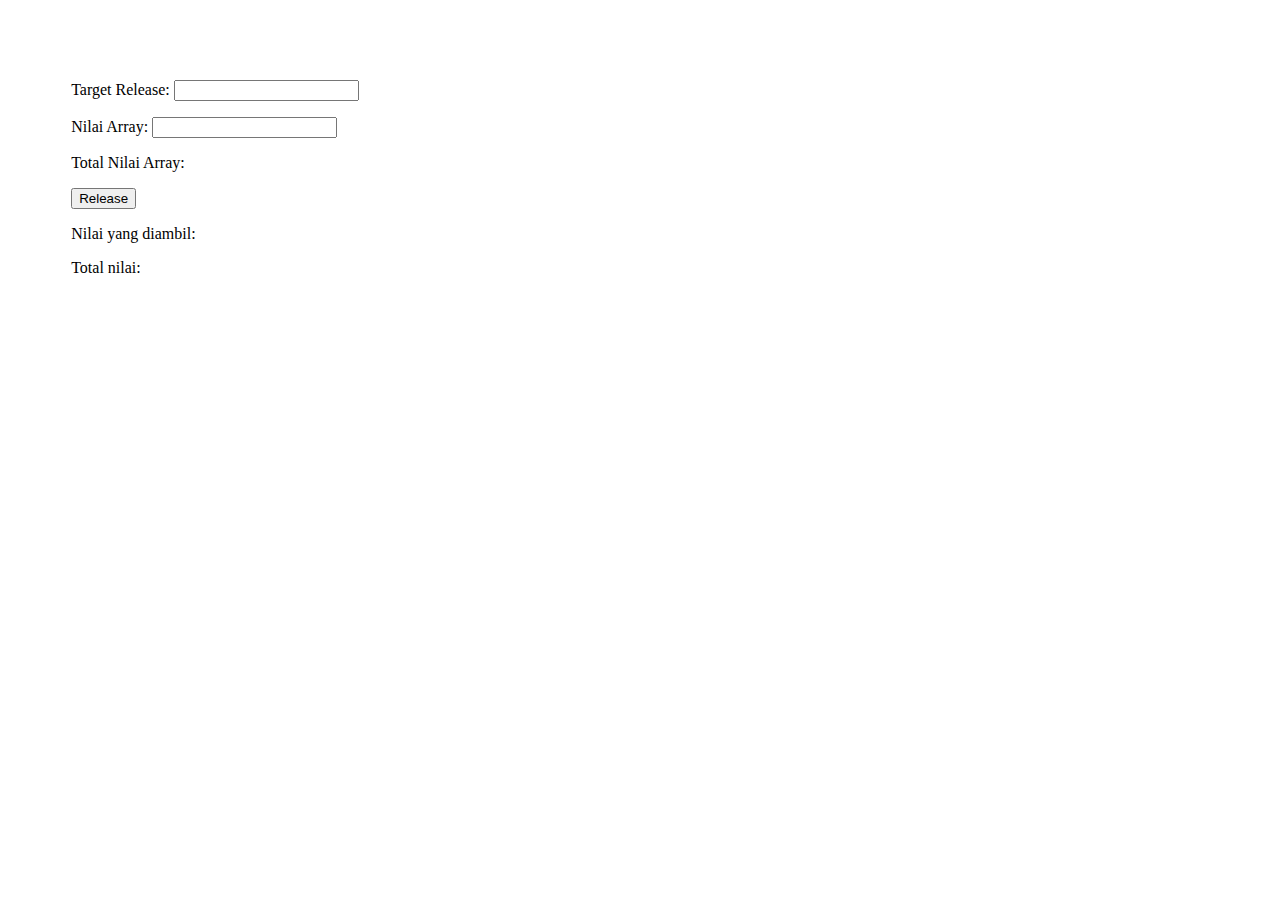
<file: releaseSomeArr/index.html>
<html lang="en">

<head>
    <meta charset="UTF-8">
    <meta name="viewport" content="width=device-width, initial-scale=1.0">
    <link rel="stylesheet" href="/releaseSomeArr/style.css">
    <title>Sample</title>
</head>

<body>
    <div class="wrapper">
        <label>Target Release: </label>
        <input type="text" id="releaseTarget">
        <div class="arr-container">
            <label>Nilai Array: </label>
            <input type="text" id="inputArr">
            <p>Total Nilai Array: <span id="totalValue"></span></p>
        </div>
        <button id="getValueArr">Release</button>
        <div class="result-container">
            <p>Nilai yang diambil: <span id="subsetsId"></span></p>
            <p>Total nilai: <span id="totalSum"></span></p>
        </div>
    </div>
</body>

<script src="/releaseSomeArr/main.js"></script>

</html>
</file>
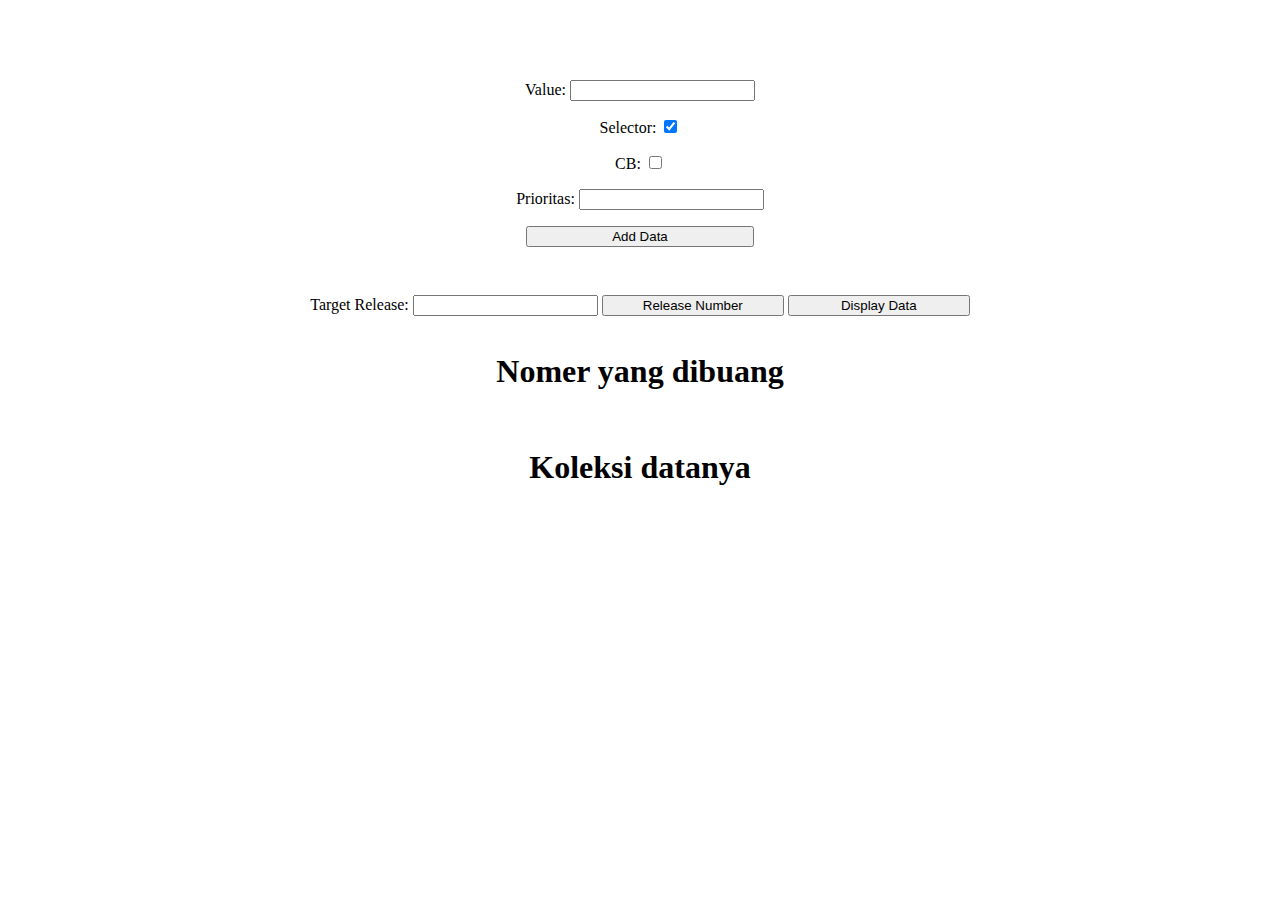
<file: releaseSomeArrV2/index.html>
<html lang="en">

<head>
    <meta charset="UTF-8">
    <meta name="viewport" content="width=device-width, initial-scale=1.0">
    <link rel="stylesheet" href="/releaseSomeArrV2/style.css">
    <title>Sample</title>
</head>

<body>
    <div class="wrapper">
        <div class="value">
            <label for="value">Value: </label>
            <input type="text" id="value" name="value" inputmode="decimal">
        </div>

        <div class="selector">
            <label for="selectorId">Selector: </label>
            <input type="checkbox" id="selectorId" name="selectorId" checked>
        </div>

        <div class="second-cb">
            <label for="secondCb">CB: </label>
            <input type="checkbox" id="secondCb" name="secondCb">
        </div>

        <div class="prio-status">
            <label for="prioStatus">Prioritas: </label>
            <input type="text" id="prioStatus" name="prioStatus">
        </div>

        <button onclick="displayArr()">Add Data</button>

        <div>
            <p id="displayContainer"></p>
        </div>

        <div class="target-release">
            <label for="releaseTarget">Target Release: </label>
            <input type="text" id="releaseTarget" name="releaseTarget">
            <button onclick="sumLocalStorage()">Release Number</button>
            <button onclick="displayDataCollection()">Display Data</button>
        </div>

        <div class="throw-data" id="throwData">
            <h1>Nomer yang dibuang</h1>
            <p id="closestSubset"></p>
            <p id="closestSum"></p>
        </div>

        <div class="displayData" id="displayData">
            <h1>Koleksi datanya</h1>
        </div>
    </div>
</body>

<script src="/releaseSomeArrV2/main.js"></script>
<script src="/releaseSomeArrV2/subsetSum.js"></script>
<script src="/releaseSomeArrV2/displayData.js"></script>

</html>
</file>
<file: releaseSomeArr/style.css>
.wrapper {
  width: 90%;
  margin: 5rem auto;
}

.arr-container {
  width: 100%;
  margin-top: 1rem;
  overflow-x: auto;
}

#populateArr {
  margin-top: 1rem;
}
</file>
<file: releaseSomeArrV2/style.css>
.wrapper {
  width: 90%;
  margin: 5rem auto;
  display: flex;
  flex-direction: column;
  gap: 1rem;
}

.wrapper div {
  width: 80%;
  margin: auto;
  text-align: center;
}

.wrapper button {
  width: 20%;
  margin: auto;
}
</file>
